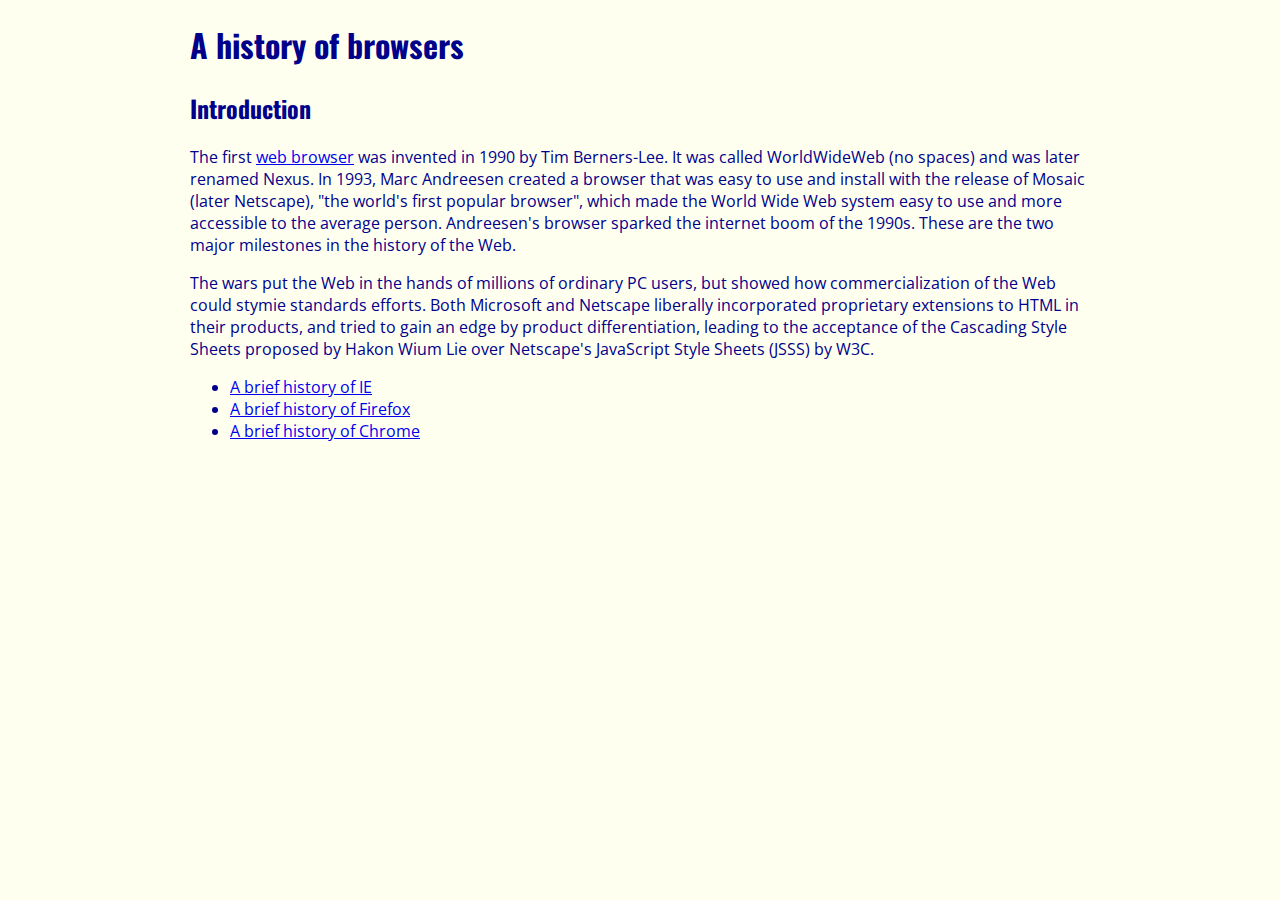
<file: index.html>
<!DOCTYPE HTML>
<html>
    <head lang="en">
        <link href="https://fonts.googleapis.com/css2?family=Oswald:wght@400&family=Open+Sans:wght@400&display=swap" rel="stylesheet">
        <meta charset="UTF-8">
        <title>A history of browsers</title>
        <link rel="stylesheet" type="text/css" href="style.css">
    </head>
    <body class="container">
    <h1>A history of browsers</h1>

        <h2 id="introduction">Introduction</h2>
        <p>The first <a href="https://en.wikipedia.org/wiki/History_of_the_web_browser" >web browser</a> was invented in 1990 by Tim Berners-Lee. It was called WorldWideWeb (no spaces) and was later renamed Nexus. In 1993, Marc Andreesen created a browser that was easy to use and install with the release of Mosaic (later Netscape), "the world's first popular browser", which made the World Wide Web system easy to use and more accessible to the average person. Andreesen's browser sparked the internet boom of the 1990s. These are the two major milestones in the history of the Web.</p>
        <p>The wars put the Web in the hands of millions of ordinary PC users, but showed how commercialization of the Web could stymie standards efforts. Both Microsoft and Netscape liberally incorporated proprietary extensions to HTML in their products, and tried to gain an edge by product differentiation, leading to the acceptance of the Cascading Style Sheets proposed by Hakon Wium Lie over Netscape's JavaScript Style Sheets (JSSS) by W3C.</p>
        
        <ul>
            <li><a href="ie.html">A brief history of IE</a></li>
            <li><a href="firefox.html">A brief history of Firefox</a></li>
            <li><a href="chrome.html">A brief history of Chrome</a></li>
    
        </ul>
</body>
</html>
</file>
<file: style.css>
@import url('https://fonts.googleapis.com/css2?family=Oswald:wght@400&family=Open+Sans:wght@400&display=swap');
.container {
    max-width: 900px;
    margin: auto;
  }

body{
    font-family: 'Open sans', sans-serif;
    color: DarkBlue;
    background-color: Ivory;
    margin: 10px 50px 10px 50px;
}
h1{
    font-family: 'Oswald', sans-serif;
}

h2{
    font-family: 'Oswald', sans-serif;
}

img{
    float: left;
    vertical-align: middle;
}

.left{
    float: left;
    width: 300px;
    padding: 1em;
}

.right{
    float: right;
    width: 300px;
    padding: 1em;
}

.center{
    margin-left: 300px;
    margin-right: 300px;
    padding: 1em;
}
</file>
